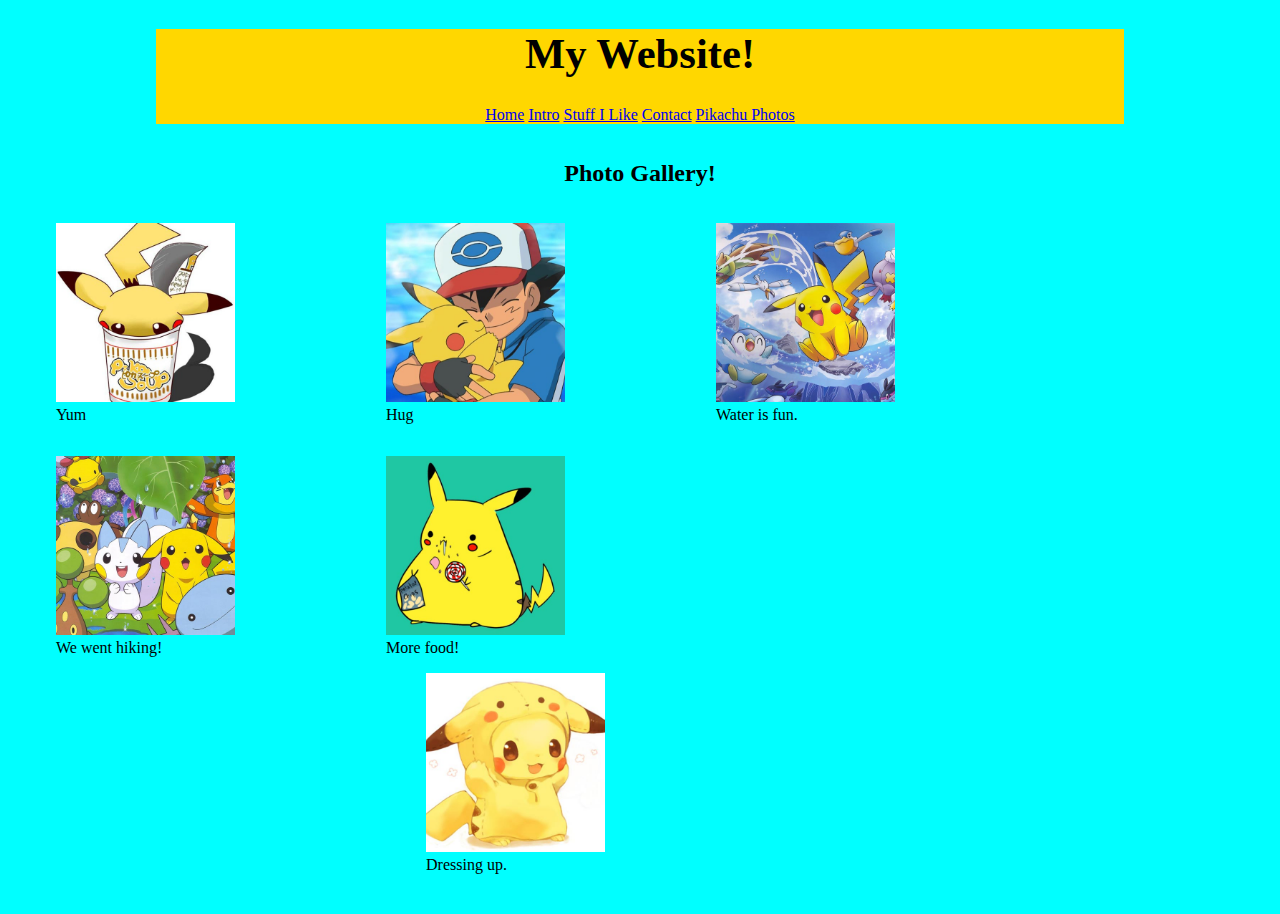
<file: workshop2/photos.html>
<!DOCTYPE html>
<html>
<link rel="stylesheet" type="text/css" href="main.css"/>
<head>
  <meta charset="UTF-8">
  <title> Pikachu Gallery | My Website </title>
</head>
<body>
  <article>
  <h1> My Website! </h1>
  <nav>
    <ul>
        <li>
          <a href="index.html">Home</a>
        </li>
        <li>
          <a href="index.html#intro">Intro</a>
        </li>
        <li>
          <a href="index.html#hobbies">Stuff I Like</a>
        </li>
        <li>
          <a href="index.html#contact">Contact</a>
        </li>
        <li>
          <a href="photos.html">Pikachu Photos</a>
        </li>
    </ul>
  </nav>
</article>

<main>
  <h2> Photo Gallery! </h2>
  <section>
    <figure>
<img src="images/ramen-cup.jpg"/>
<figcaption>Yum</figcaption>
</figure>
<figure>
<img src="images/with-ash.jpg"/>
<figcaption> Hug </figcaption>
</figure>
<figure>
<img src="images/water-friends.jpg"/>
<figcaption> Water is fun. </figcaption>
</figure>
<figure>
<img src="images/forest-friends.jpg"/>
<figcaption>We went hiking!</figcaption>
</figure>
<figure>
<img src="images/snacks.jpg"/>
<figcaption> More food! </figcaption>
<figure>
<img src="images/costume.jpg"/>
<figcaption> Dressing up. </figcaption>
</figure>
</section>
</main>
</body>
</html>
</file>
<file: workshop2/main.css>
html {
  background-color: aqua;
}

h1 {
  text-align: center;
  display: block;
  font-size: 32pt;
}
article {
  text-align: center;
  margin-left: 148px;
  margin-right: 148px;
  margin-bottom: 10px;
  padding: 11;
  background-color: gold;
}

nav ul {
  padding-left: 0;
}

li {
  display: inline;
}

nav li {
  display: inline-block;
}

h2 {
  text-decoration: bold;
  text-align: center;
  display: block;
  font-size: 18pt;
}
img {
  width: 179px;
  height: auto;
}

main {
  width: 750;
  margin: inherit;
  overflow: hidden;
}

figure {
  float: left;
  display: inline-block;
  width: 250px;
}

section {
  display: inline-bock;
  overflow: hidden;
}
</file>
